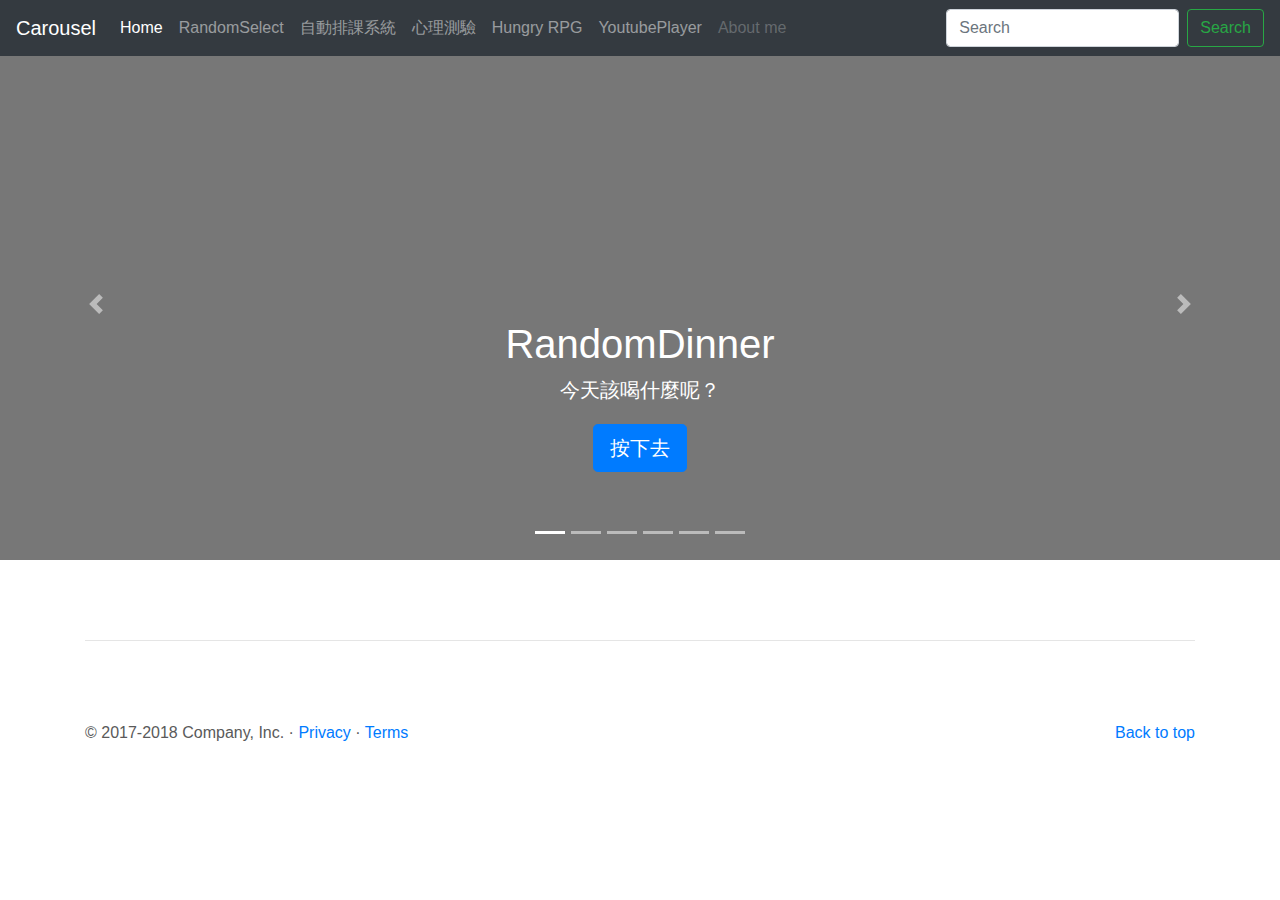
<file: index.html>
<!doctype html>
<html lang="en">
  <head>
    <meta charset="utf-8">
    <meta name="viewport" content="width=device-width, initial-scale=1, shrink-to-fit=no">
    <meta name="description" content="">
    <meta name="author" content="">
    <link rel="icon" href="favicon.ico">

    <title>Carousel Template for Bootstrap</title>

    <!-- Bootstrap core CSS -->
    <link href="dist/css/bootstrap.min.css" rel="stylesheet">

    <!-- Custom styles for this template -->
    <link href="carousel.css" rel="stylesheet">
  </head>
  <body>

    <header>
      <nav class="navbar navbar-expand-md navbar-dark fixed-top bg-dark">
        <a class="navbar-brand" href="#">Carousel</a>
        <button class="navbar-toggler" type="button" data-toggle="collapse" data-target="#navbarCollapse" aria-controls="navbarCollapse" aria-expanded="false" aria-label="Toggle navigation">
          <span class="navbar-toggler-icon"></span>
        </button>
        <div class="collapse navbar-collapse" id="navbarCollapse">
          <ul class="navbar-nav mr-auto">
            <li class="nav-item active">
              <a class="nav-link" href="#">Home <span class="sr-only">(current)</span></a>
            </li>
            <li class="nav-item">
              <a class="nav-link" href="RandomSelect.html">RandomSelect</a>
            </li>
            <li class="nav-item">
              <a class="nav-link" href="自動排課系統.html">自動排課系統 </a>
            </li>
            <li class="nav-item">
              <a class="nav-link" href="心理測驗.html">心理測驗 </a>
            </li>
            <li class="nav-item">
              <a class="nav-link" href="RPG.html">Hungry RPG </a>
            </li> 
            <li class="nav-item">
              <a class="nav-link" href="Youtube心情點唱機.html">YoutubePlayer </a>
            </li>  
            <li class="nav-item">
              <a class="nav-link disabled" href="AboutMe.html">About me </a>
            </li>
          </ul>
          <form class="form-inline mt-2 mt-md-0">
            <input class="form-control mr-sm-2" type="text" placeholder="Search" aria-label="Search">
            <button class="btn btn-outline-success my-2 my-sm-0" type="submit">Search</button>
          </form>
        </div>
      </nav>
    </header>

    <main role="main">

      <div id="myCarousel" class="carousel slide" data-ride="carousel">
        <ol class="carousel-indicators">
          <li data-target="#myCarousel" data-slide-to="0" class="active"></li>
          <li data-target="#myCarousel" data-slide-to="1"></li>
          <li data-target="#myCarousel" data-slide-to="2"></li>
          <li data-target="#myCarousel" data-slide-to="3"></li>
          <li data-target="#myCarousel" data-slide-to="4"></li>
          <li data-target="#myCarousel" data-slide-to="5"></li>
        </ol>
        <div class="carousel-inner">
          <div class="carousel-item active">
            <img class="first-slide" src="[data-uri]" alt="First slide">
            <div class="container">
              <div class="carousel-caption">
                <h1>RandomDinner</h1>
                <p>今天該喝什麼呢？</p>
                <p><a class="btn btn-lg btn-primary" href="RandomSelect.html" role="button">按下去</a></p>
              </div>
            </div>
          </div>
          <div class="carousel-item">
            <img class="second-slide" src="[data-uri]" alt="Second slide">
            <div class="container">
              <div class="carousel-caption">
                <h1>自動排課系統</h1>
                <p>來看看課程時間吧！</p>
                <p><a class="btn btn-lg btn-primary" href="自動排課系統.html" role="button">按下去</a></p>
              </div>
            </div>
          </div>
          <div class="carousel-item">
            <img class="third-slide" src="[data-uri]" alt="Third slide">
            <div class="container">
              <div class="carousel-caption">
                <h1>心理測驗</h1>
                <p>看看你適合怎樣的愛情吧！</p>
                <p><a class="btn btn-lg btn-primary" href="心理測驗.html" role="button">按下去</a></p>
              </div>
            </div>
          </div>
          <div class="carousel-item">
            <img class="third-slide" src="[data-uri]" alt="Third slide">
            <div class="container">
              <div class="carousel-caption">
                <h1>Hungry RPG</h1>
                <p>操作人物來吃東西</p>
                <p><a class="btn btn-lg btn-primary" href="RPG.html" role="button">按下去</a></p>
              </div>
            </div>
          </div>
          <div class="carousel-item">
            <img class="third-slide" src="[data-uri]" alt="Third slide">
            <div class="container">
              <div class="carousel-caption">
                <h1>YoutubePlayer</h1>
                <p>來看看Romas Gin Fizz如何調製</p>
                <p><a class="btn btn-lg btn-primary" href="Youtube心情點唱機.html" role="button">按下去</a></p>
              </div>
            </div>
          </div>
          <div class="carousel-item">
            <img class="third-slide" src="[data-uri]" alt="Third slide">
            <div class="container">
              <div class="carousel-caption">
                <h1>About me</h1>
                <p>聯絡我的方法</p>
                <p><a class="btn btn-lg btn-primary" href="AboutMe.html" role="button">按下去</a></p>
              </div>
            </div>
          </div>
        </div>
        <a class="carousel-control-prev" href="#myCarousel" role="button" data-slide="prev">
          <span class="carousel-control-prev-icon" aria-hidden="true"></span>
          <span class="sr-only">Previous</span>
        </a>
        <a class="carousel-control-next" href="#myCarousel" role="button" data-slide="next">
          <span class="carousel-control-next-icon" aria-hidden="true"></span>
          <span class="sr-only">Next</span>
        </a>
      </div>


      <!-- Marketing messaging and featurettes
      ================================================== -->
      <!-- Wrap the rest of the page in another container to center all the content. -->

      <div class="container marketing">

        <!-- Three columns of text below the carousel -->
        
        <!-- START THE FEATURETTES -->
        <hr class="featurette-divider">

        <div class="row featurette">
          
        </div>    
        
        <!-- /END THE FEATURETTES -->

      </div><!-- /.container -->


      <!-- FOOTER -->
      <footer class="container">
        <p class="float-right"><a href="#">Back to top</a></p>
        <p>&copy; 2017-2018 Company, Inc. &middot; <a href="#">Privacy</a> &middot; <a href="#">Terms</a></p>
      </footer>
    </main>

    <!-- Bootstrap core JavaScript
    ================================================== -->
    <!-- Placed at the end of the document so the pages load faster -->
    <script src="https://code.jquery.com/jquery-3.3.1.slim.min.js" integrity="sha384-q8i/X+965DzO0rT7abK41JStQIAqVgRVzpbzo5smXKp4YfRvH+8abtTE1Pi6jizo" crossorigin="anonymous"></script>
    <script>window.jQuery || document.write('<script src="assets/js/vendor/jquery-slim.min.js"><\/script>')</script>
    <script src="assets/js/vendor/popper.min.js"></script>
    <script src="dist/js/bootstrap.min.js"></script>
    <!-- Just to make our placeholder images work. Don't actually copy the next line! -->
    <script src="assets/js/vendor/holder.min.js"></script>
  </body>
</html>
</file>
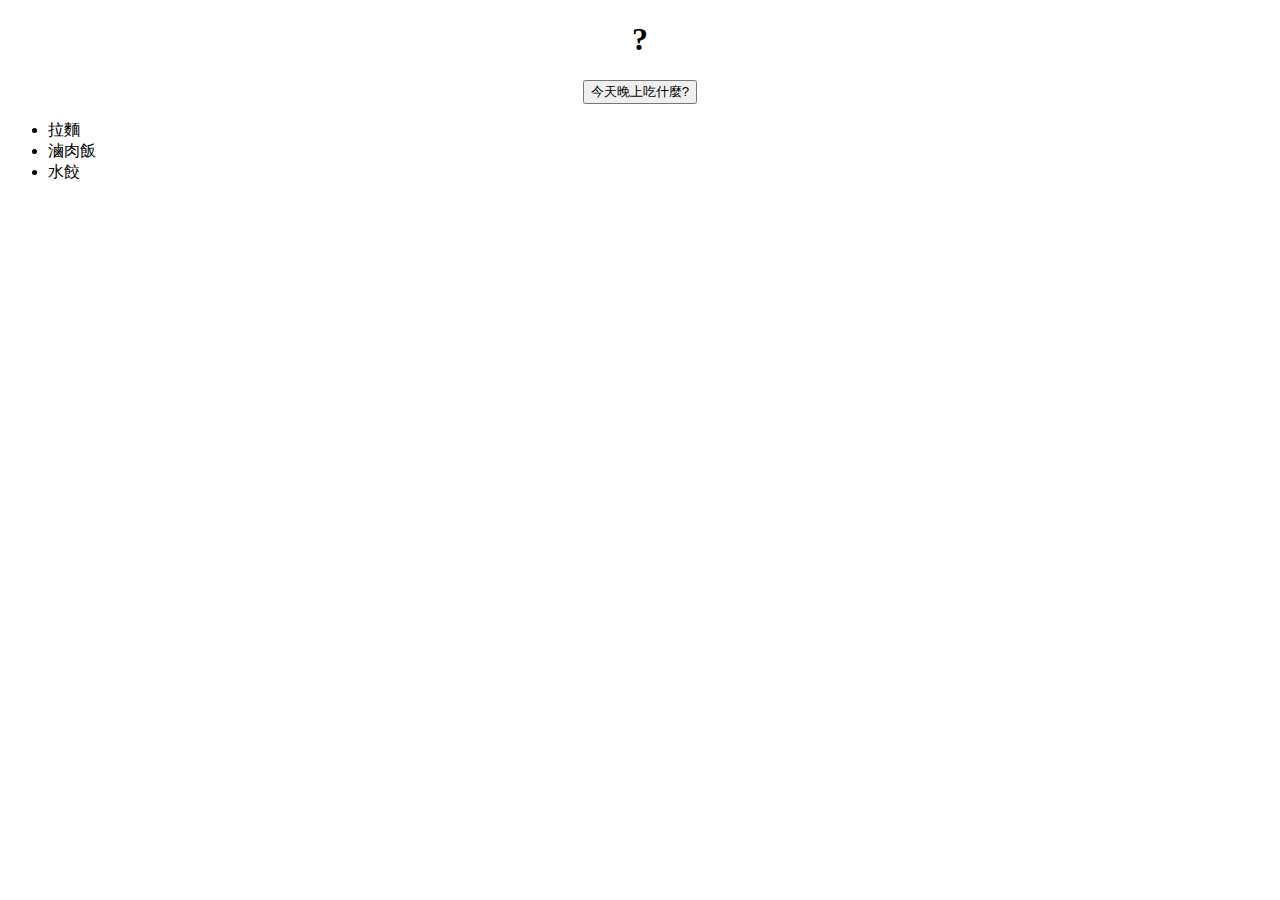
<file: RandomSelect/index.html>
<!doctype html>
<html>
<head>
    <meta charset="UTF-8">
    <title>Untitled Document</title>
    <link rel="stylesheet" href="style.css">
    <script src="https://ajax.googleapis.com/ajax/libs/jquery/3.3.1/jquery.min.js"></script>
    <script src="main.js"></script>
</head>
<body>
    <h1>?</h1>
    <input type="button" value="今天晚上吃什麼?">
    <ul id="choices">
        <li>拉麵</li>
        <li>滷肉飯</li>
        <li>水餃</li>
    </ul>
    <img>
</body>
</html>
</file>
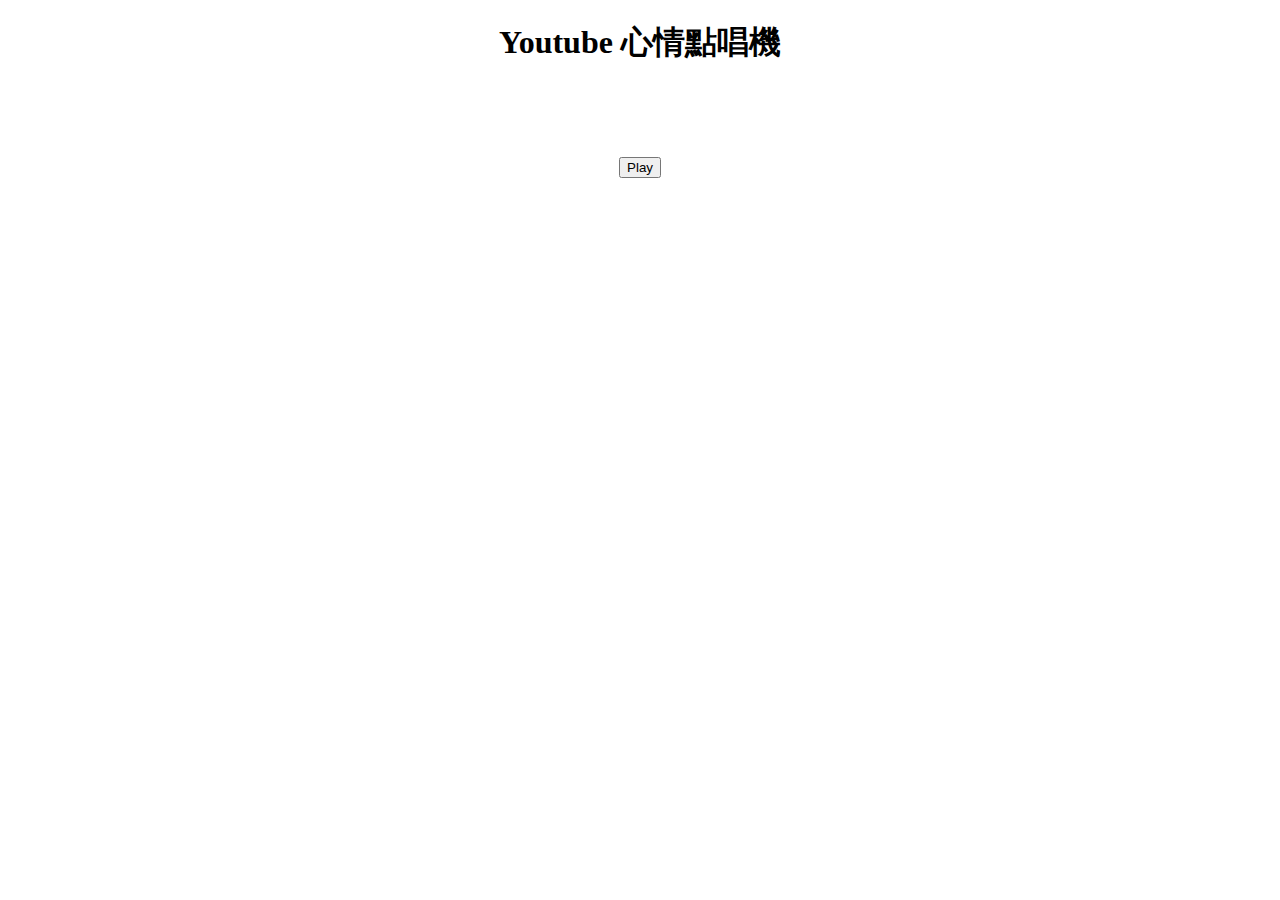
<file: Youtube心情點唱機/index.html>
<!doctype html>
<html>
<head>
    <meta charset="UTF-8">
    <title>Untitled Document</title>
    <link rel="stylesheet" href="style.css">
    <script src="https://ajax.googleapis.com/ajax/libs/jquery/3.3.1/jquery.min.js"></script>
    <script src="https://www.youtube.com/iframe_api"></script>
    <script src="playList.js"></script>
    <script src="main.js"></script>
</head>
<body>
    <h1>Youtube 心情點唱機</h1>
    <h2></h2><!--預計擺放正在播放的歌曲名稱-->
    <div id="player">
        <br>
        <input id="playButton" type="button" value="Play">
    </div>
</body>
</html>
</file>
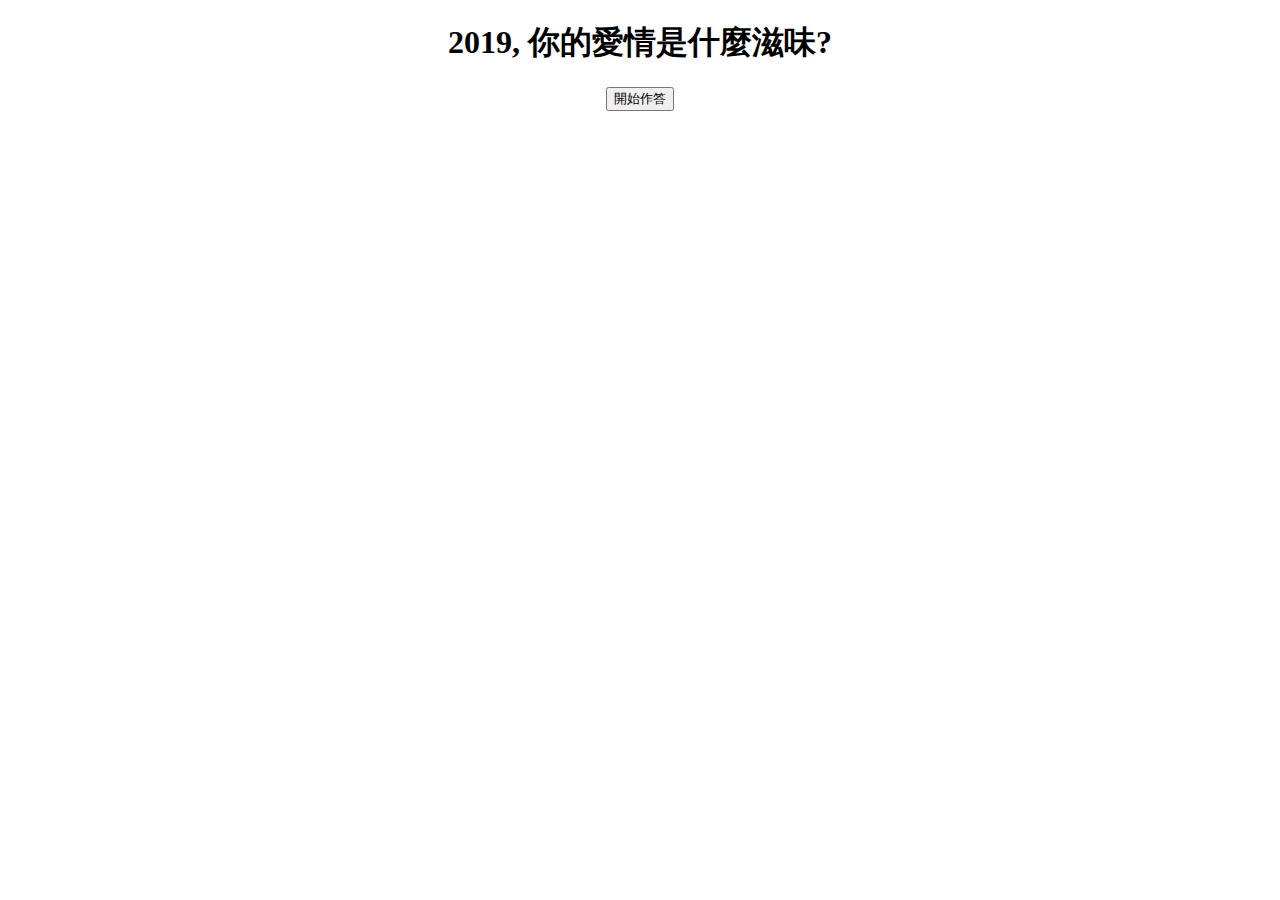
<file: 心理測驗/index.html>
<!doctype html>
<html>
<head>
    <meta charset="UTF-8">
    <title>Untitled Document</title>
    <link rel="stylesheet" href="style.css">
    <script src="https://ajax.googleapis.com/ajax/libs/jquery/3.3.1/jquery.min.js"></script>
    <script src="data.js"></script>
    <script src="main.js"></script>
</head>
<body>
    <h1>2019, 你的愛情是什麼滋味?</h1>
    <div>
        <h2 id="question"></h2>
        <div id="options"></div>
    </div>
    <input id="startButton" type="button" value="開始作答">
</body>
</html>
</file>
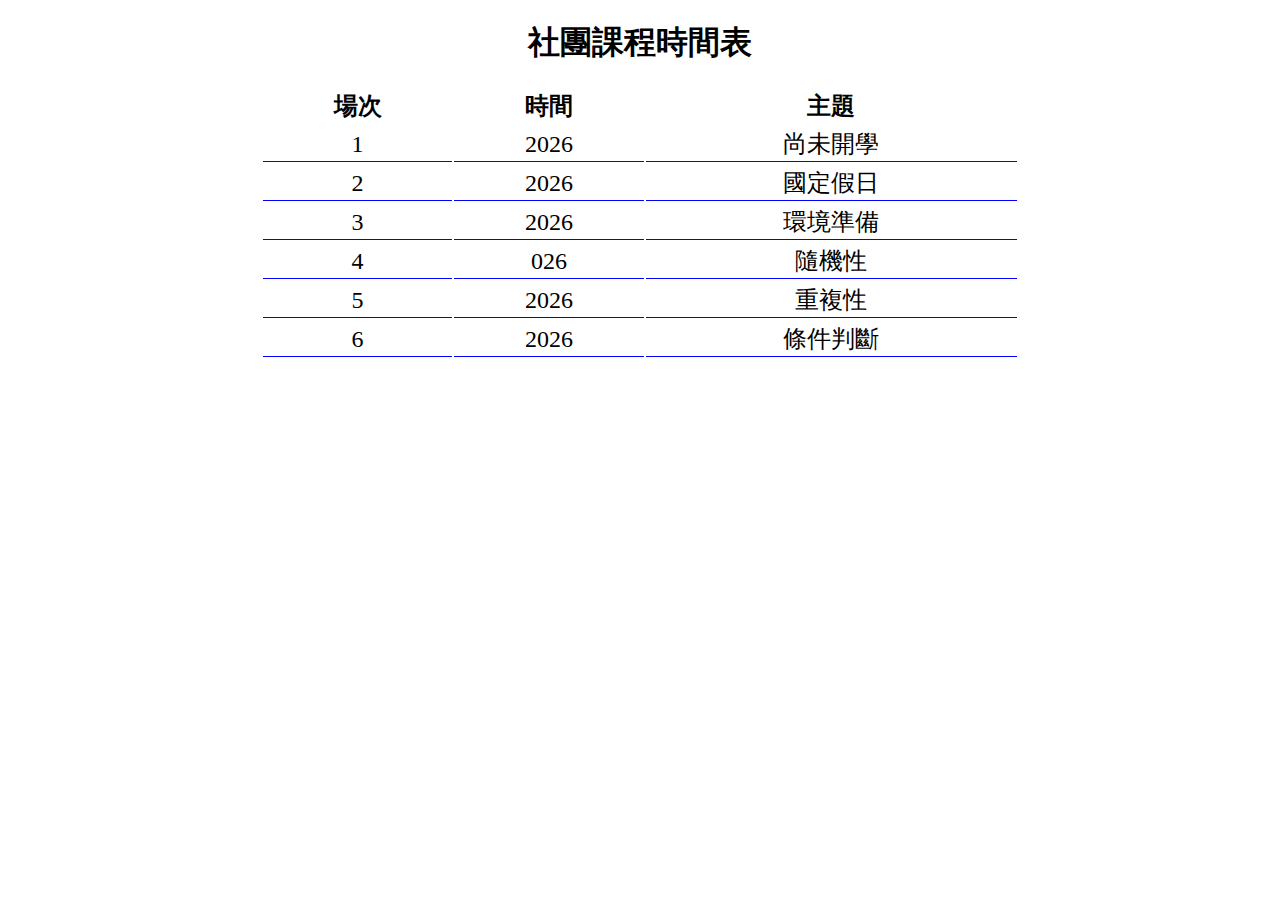
<file: 自動排課系統/index.html>
<!doctype html>
<html>
<head>
    <meta charset="UTF-8">
    <title>Untitled Document</title>
    <link rel="stylesheet" href="style.css">
    <script src="https://ajax.googleapis.com/ajax/libs/jquery/3.3.1/jquery.min.js"></script>
    <script src="topic.js"></script>
    <script src="main.js"></script>
</head>
<body>
    <h1>社團課程時間表</h1>
    <table id="courseTable"></table>
</body>
</html>
</file>
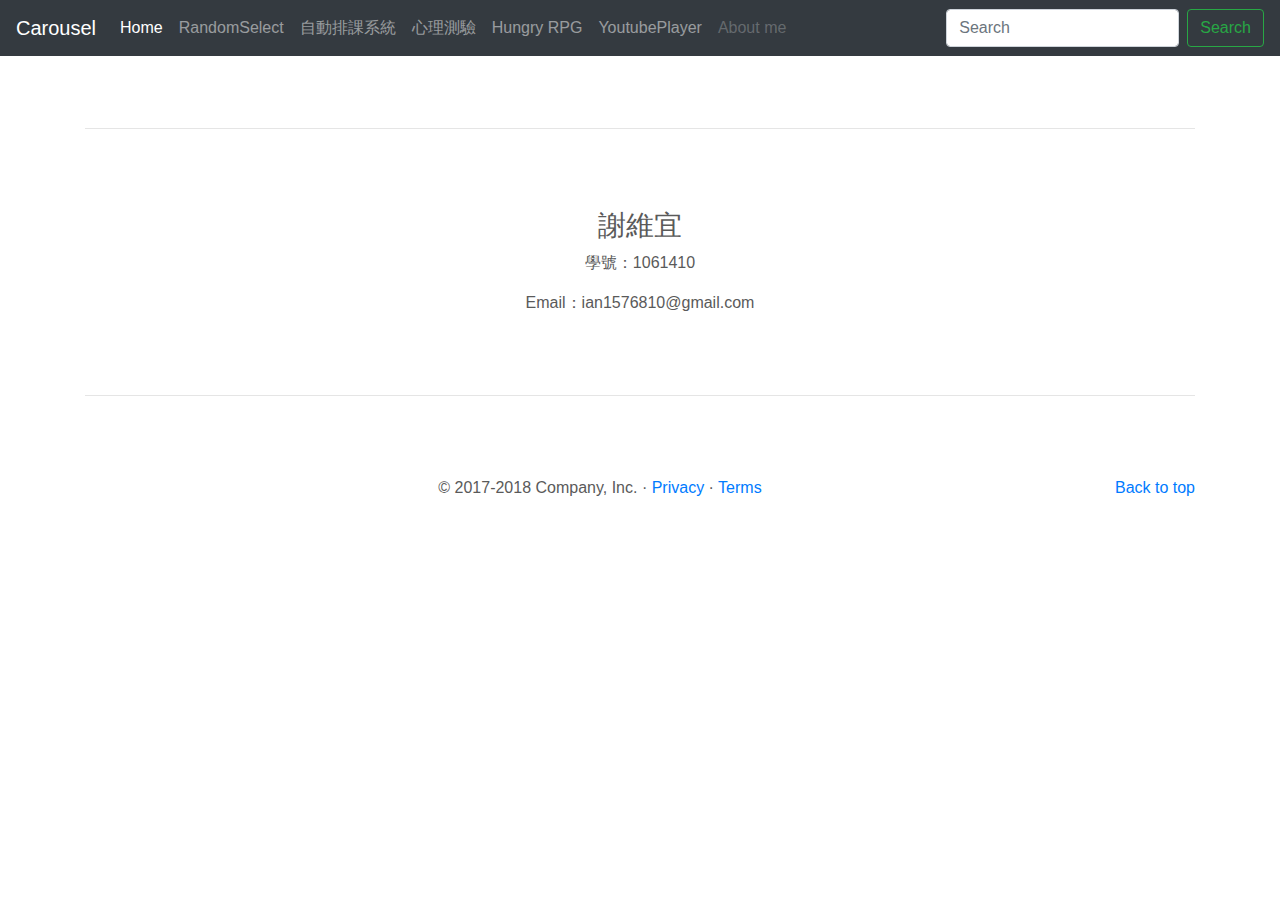
<file: AboutMe.html>
<!doctype html>
<html lang="en">
  <head>
    <meta charset="utf-8">
    <meta name="viewport" content="width=device-width, initial-scale=1, shrink-to-fit=no">
    <meta name="description" content="">
    <meta name="author" content="">
    <link rel="icon" href="favicon.ico">

    <title>Carousel Template for Bootstrap</title>

    <!-- Bootstrap core CSS -->
    <link href="dist/css/bootstrap.min.css" rel="stylesheet">
    <link rel="stylesheet" href="RandomSelect/style.css">
    <!-- Custom styles for this template -->
    <link href="carousel.css" rel="stylesheet">
  </head>
  <body>

    <header>
      <nav class="navbar navbar-expand-md navbar-dark fixed-top bg-dark">
        <a class="navbar-brand" href="#">Carousel</a>
        <button class="navbar-toggler" type="button" data-toggle="collapse" data-target="#navbarCollapse" aria-controls="navbarCollapse" aria-expanded="false" aria-label="Toggle navigation">
          <span class="navbar-toggler-icon"></span>
        </button>
        <div class="collapse navbar-collapse" id="navbarCollapse">
          <ul class="navbar-nav mr-auto">
            <li class="nav-item active">
                <a class="nav-link" href="index.html">Home</a>
            </li>
            <li class="nav-item">
              <a class="nav-link" href="#">RandomSelect </a>
            </li>
            <li class="nav-item">
              <a class="nav-link" href="自動排課系統.html">自動排課系統 </a>
            </li>
            <li class="nav-item">
              <a class="nav-link" href="心理測驗.html">心理測驗 </a>
            </li>  
            <li class="nav-item">
              <a class="nav-link" href="RPG.html">Hungry RPG </a>
            </li> 
            <li class="nav-item">
              <a class="nav-link" href="Youtube心情點唱機.html">YoutubePlayer </a>
            </li>  
            <li class="nav-item">
              <a class="nav-link disabled" href="#">About me <span class="sr-only">(current)</span></a>
            </li>
          </ul>
          <form class="form-inline mt-2 mt-md-0">
            <input class="form-control mr-sm-2" type="text" placeholder="Search" aria-label="Search">
            <button class="btn btn-outline-success my-2 my-sm-0" type="submit">Search</button>
          </form>
        </div>
      </nav>
    </header>

    <main role="main">
      <div class="container marketing">
        <hr class="featurette-divider">
          <h3>謝維宜</h3>
          <p>學號：1061410</p>
          <p>Email：ian1576810@gmail.com</p>
        <hr class="featurette-divider">
      </div><!-- /.container -->
      <!-- FOOTER -->
      <footer class="container">
        <p class="float-right"><a href="#">Back to top</a></p>
        <p>&copy; 2017-2018 Company, Inc. &middot; <a href="#">Privacy</a> &middot; 
        <a href="#">Terms</a></p>
      </footer>
    </main>

    <!-- Bootstrap core JavaScript
    ================================================== -->
    <!-- Placed at the end of the document so the pages load faster -->
    <script src="https://code.jquery.com/jquery-3.3.1.slim.min.js" integrity="sha384-q8i/X+965DzO0rT7abK41JStQIAqVgRVzpbzo5smXKp4YfRvH+8abtTE1Pi6jizo" crossorigin="anonymous"></script>
    <script>window.jQuery || document.write('<script src="assets/js/vendor/jquery-slim.min.js"><\/script>')</script>
    <script src="assets/js/vendor/popper.min.js"></script>
    <script src="dist/js/bootstrap.min.js"></script>
    <!-- Just to make our placeholder images work. Don't actually copy the next line! -->
    <script src="assets/js/vendor/holder.min.js"></script>
  </body>
</html>
</file>
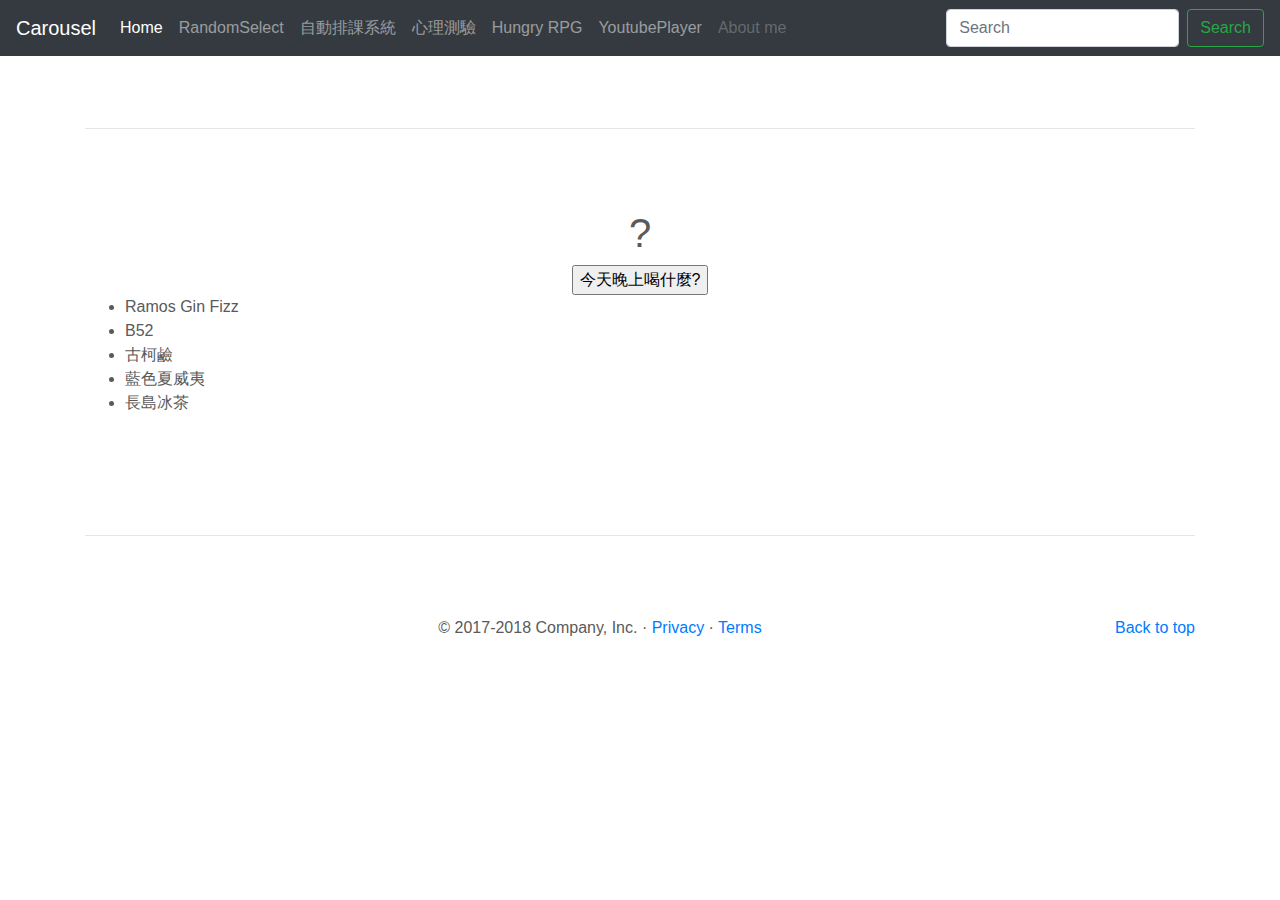
<file: RandomSelect.html>
<!doctype html>
<html lang="en">
  <head>
    <meta charset="utf-8">
    <meta name="viewport" content="width=device-width, initial-scale=1, shrink-to-fit=no">
    <meta name="description" content="">
    <meta name="author" content="">
    <link rel="icon" href="favicon.ico">

    <title>Carousel Template for Bootstrap</title>

    <!-- Bootstrap core CSS -->
    <link href="dist/css/bootstrap.min.css" rel="stylesheet">
    <link rel="stylesheet" href="RandomSelect/style.css">
    <!-- Custom styles for this template -->
    <link href="carousel.css" rel="stylesheet">
  </head>
  <body>

    <header>
      <nav class="navbar navbar-expand-md navbar-dark fixed-top bg-dark">
        <a class="navbar-brand" href="#">Carousel</a>
        <button class="navbar-toggler" type="button" data-toggle="collapse" data-target="#navbarCollapse" aria-controls="navbarCollapse" aria-expanded="false" aria-label="Toggle navigation">
          <span class="navbar-toggler-icon"></span>
        </button>
        <div class="collapse navbar-collapse" id="navbarCollapse">
          <ul class="navbar-nav mr-auto">
            <li class="nav-item active">
                <a class="nav-link" href="index.html">Home</a>
            </li>
            <li class="nav-item">
              <a class="nav-link" href="#">RandomSelect <span class="sr-only">(current)</span></a>
            </li>
            <li class="nav-item">
              <a class="nav-link" href="自動排課系統.html">自動排課系統 </a>
            </li>
            <li class="nav-item">
              <a class="nav-link" href="心理測驗.html">心理測驗 </a>
            </li>  
            <li class="nav-item">
              <a class="nav-link" href="RPG.html">Hungry RPG </a>
            </li> 
            <li class="nav-item">
              <a class="nav-link" href="Youtube心情點唱機.html">YoutubePlayer </a>
            </li>  
            <li class="nav-item">
              <a class="nav-link disabled" href="AboutMe.html">About me </a>
            </li>
          </ul>
          <form class="form-inline mt-2 mt-md-0">
            <input class="form-control mr-sm-2" type="text" placeholder="Search" aria-label="Search">
            <button class="btn btn-outline-success my-2 my-sm-0" type="submit">Search</button>
          </form>
        </div>
      </nav>
    </header>

    <main role="main">
      <div class="container marketing">
        <hr class="featurette-divider">
            <h1>?</h1>
            <input type="button" value="今天晚上喝什麼?">
            <ul id="choices">
                <li>Ramos Gin Fizz</li>
                <li>B52</li>
                <li>古柯鹼</li>
                <li>藍色夏威夷</li>
                <li>長島冰茶</li>
            </ul>
          <img>
        <hr class="featurette-divider">
      </div><!-- /.container -->
      <!-- FOOTER -->
      <footer class="container">
        <p class="float-right"><a href="#">Back to top</a></p>
        <p>&copy; 2017-2018 Company, Inc. &middot; <a href="#">Privacy</a> &middot; 
        <a href="#">Terms</a></p>
      </footer>
    </main>

    <!-- Bootstrap core JavaScript
    ================================================== -->
    <!-- Placed at the end of the document so the pages load faster -->
    <script src="https://code.jquery.com/jquery-3.3.1.slim.min.js" integrity="sha384-q8i/X+965DzO0rT7abK41JStQIAqVgRVzpbzo5smXKp4YfRvH+8abtTE1Pi6jizo" crossorigin="anonymous"></script>
    <script>window.jQuery || document.write('<script src="assets/js/vendor/jquery-slim.min.js"><\/script>')</script>
    <script src="assets/js/vendor/popper.min.js"></script>
    <script src="dist/js/bootstrap.min.js"></script>
    <!-- Just to make our placeholder images work. Don't actually copy the next line! -->
    <script src="assets/js/vendor/holder.min.js"></script>
    <script src="RandomSelect/main.js"></script>
  </body>
</html>
</file>
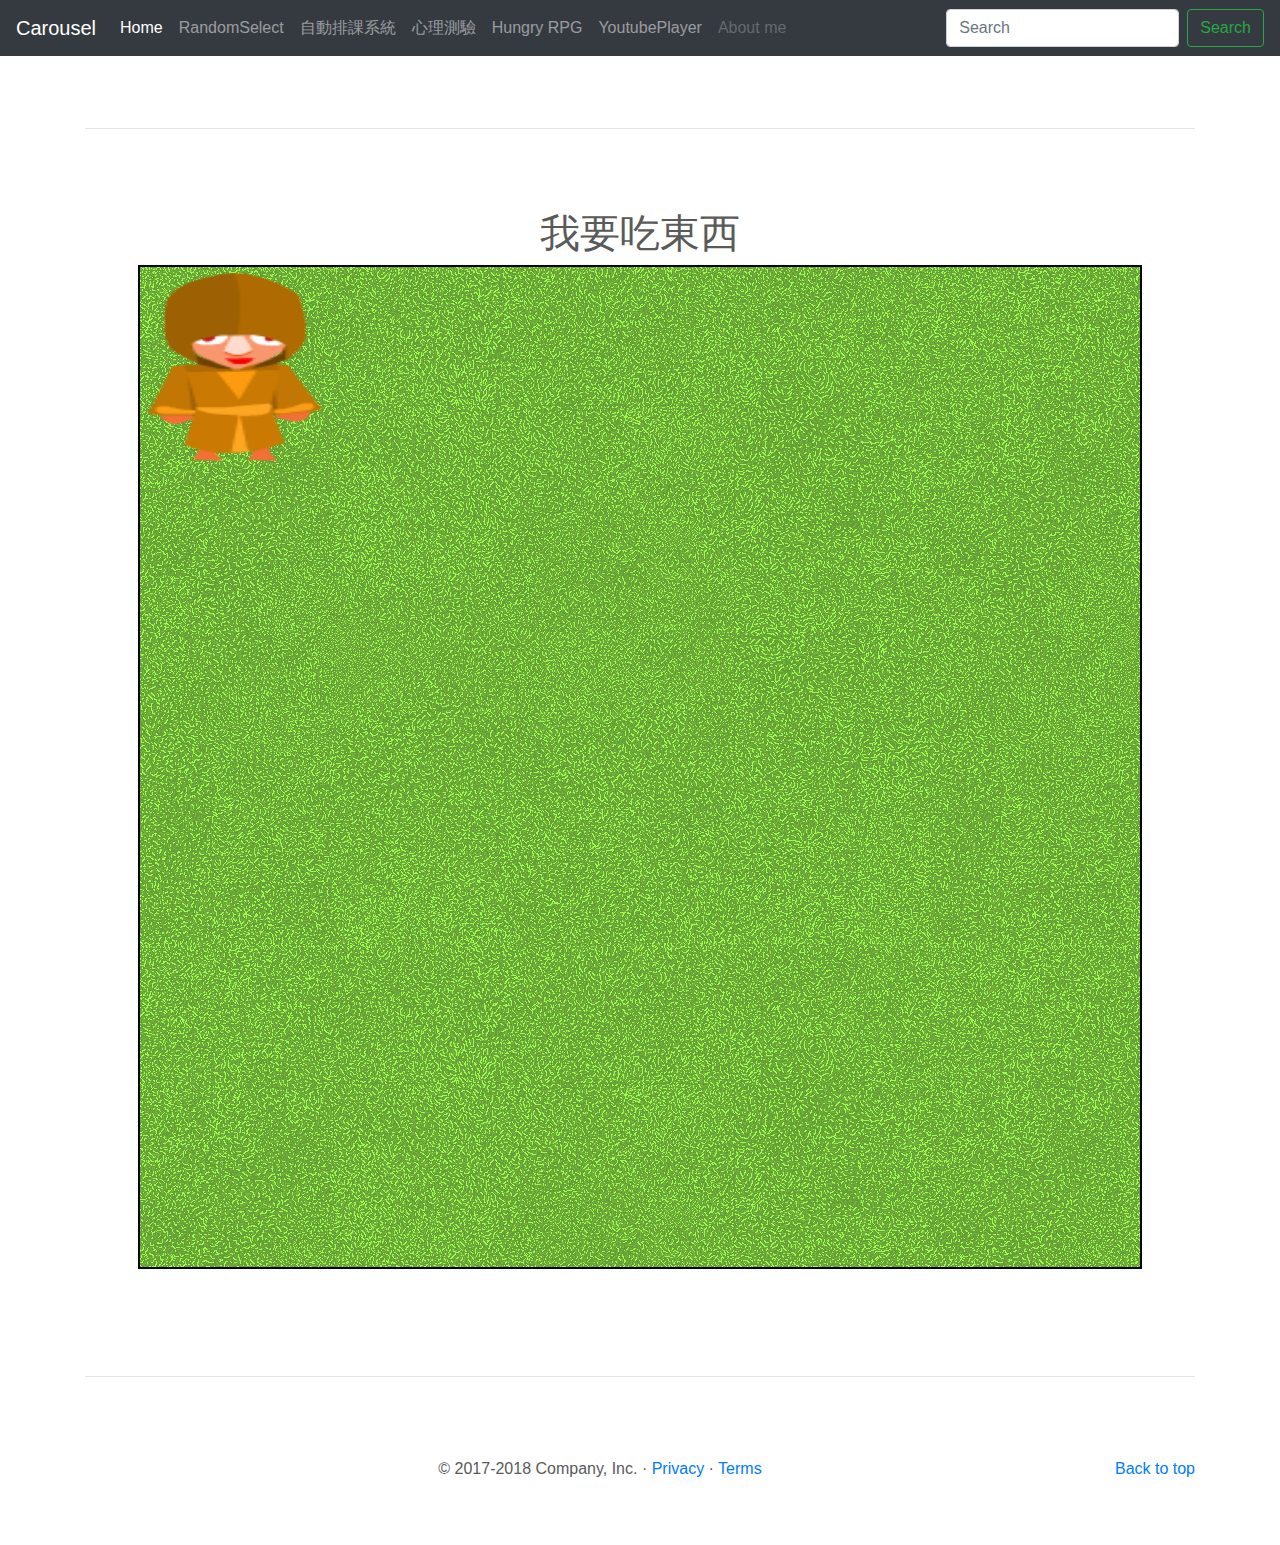
<file: RPG.html>
<!doctype html>
<html lang="en">
  <head>
    <meta charset="utf-8">
    <meta name="viewport" content="width=device-width, initial-scale=1, shrink-to-fit=no">
    <meta name="description" content="">
    <meta name="author" content="">
    <link rel="icon" href="favicon.ico">

    <title>Carousel Template for Bootstrap</title>

    <!-- Bootstrap core CSS -->
    <link href="dist/css/bootstrap.min.css" rel="stylesheet">
    <link rel="stylesheet" href="RPG/style.css">   
    <!-- Custom styles for this template -->
    <link href="carousel.css" rel="stylesheet">
    <link href="RPG/style.css" rel="stylesheet">
  </head>
  <body>

    <header>
      <nav class="navbar navbar-expand-md navbar-dark fixed-top bg-dark">
        <a class="navbar-brand" href="#">Carousel</a>
        <button class="navbar-toggler" type="button" data-toggle="collapse" data-target="#navbarCollapse" aria-controls="navbarCollapse" aria-expanded="false" aria-label="Toggle navigation">
          <span class="navbar-toggler-icon"></span>
        </button>
        <div class="collapse navbar-collapse" id="navbarCollapse">
          <ul class="navbar-nav mr-auto">
            <li class="nav-item active">
              <a class="nav-link" href="index.html">Home </a>
            </li>         
            <li class="nav-item">
              <a class="nav-link" href="RandomSelect.html">RandomSelect </a>
            </li>             
            <li class="nav-item">
              <a class="nav-link" href="自動排課系統.html">自動排課系統 </a>
            </li>          
            <li class="nav-item">
              <a class="nav-link" href="心理測驗.html">心理測驗 </a>
            </li>           
            <li class="nav-item">
              <a class="nav-link" href="#">Hungry RPG <span class="sr-only">(current)</span></a>
            </li>       
            <li class="nav-item">
              <a class="nav-link" href="Youtube心情點唱機.html">YoutubePlayer </a>
            </li>
            <li class="nav-item">
              <a class="nav-link disabled" href="AboutMe.html">About me </a>
            </li>
          </ul>
          <form class="form-inline mt-2 mt-md-0">
            <input class="form-control mr-sm-2" type="text" placeholder="Search" aria-label="Search">
            <button class="btn btn-outline-success my-2 my-sm-0" type="submit">Search</button>
          </form>
        </div>
      </nav>
    </header>

    <main role="main">

      <div class="container marketing">
        <hr class="featurette-divider">
          
          <h1>我要吃東西</h1>
          <div>
              <canvas id="myCanvas" width="1000" height="1000"></canvas>
              <p id="talkBox"></p>
          </div>
          
        <hr class="featurette-divider">
        <!-- /END THE FEATURETTES -->
      </div><!-- /.container -->

      <!-- FOOTER -->
      <footer class="container">
        <p class="float-right"><a href="#">Back to top</a></p>
        <p>&copy; 2017-2018 Company, Inc. &middot; <a href="#">Privacy</a> &middot; <a href="#">Terms</a></p>
      </footer>
    </main>

    <!-- Bootstrap core JavaScript
    ================================================== -->
    <!-- Placed at the end of the document so the pages load faster -->
    <script src="https://code.jquery.com/jquery-3.3.1.slim.min.js" integrity="sha384-q8i/X+965DzO0rT7abK41JStQIAqVgRVzpbzo5smXKp4YfRvH+8abtTE1Pi6jizo" crossorigin="anonymous"></script>
    <script>window.jQuery || document.write('<script src="assets/js/vendor/jquery-slim.min.js"><\/script>')</script>
    <script src="assets/js/vendor/popper.min.js"></script>
    <script src="dist/js/bootstrap.min.js"></script>
    <!-- Just to make our placeholder images work. Don't actually copy the next line! -->
    <script src="assets/js/vendor/holder.min.js"></script>
    <script src="RPG/main.js"></script>
  </body>
</html>
</file>
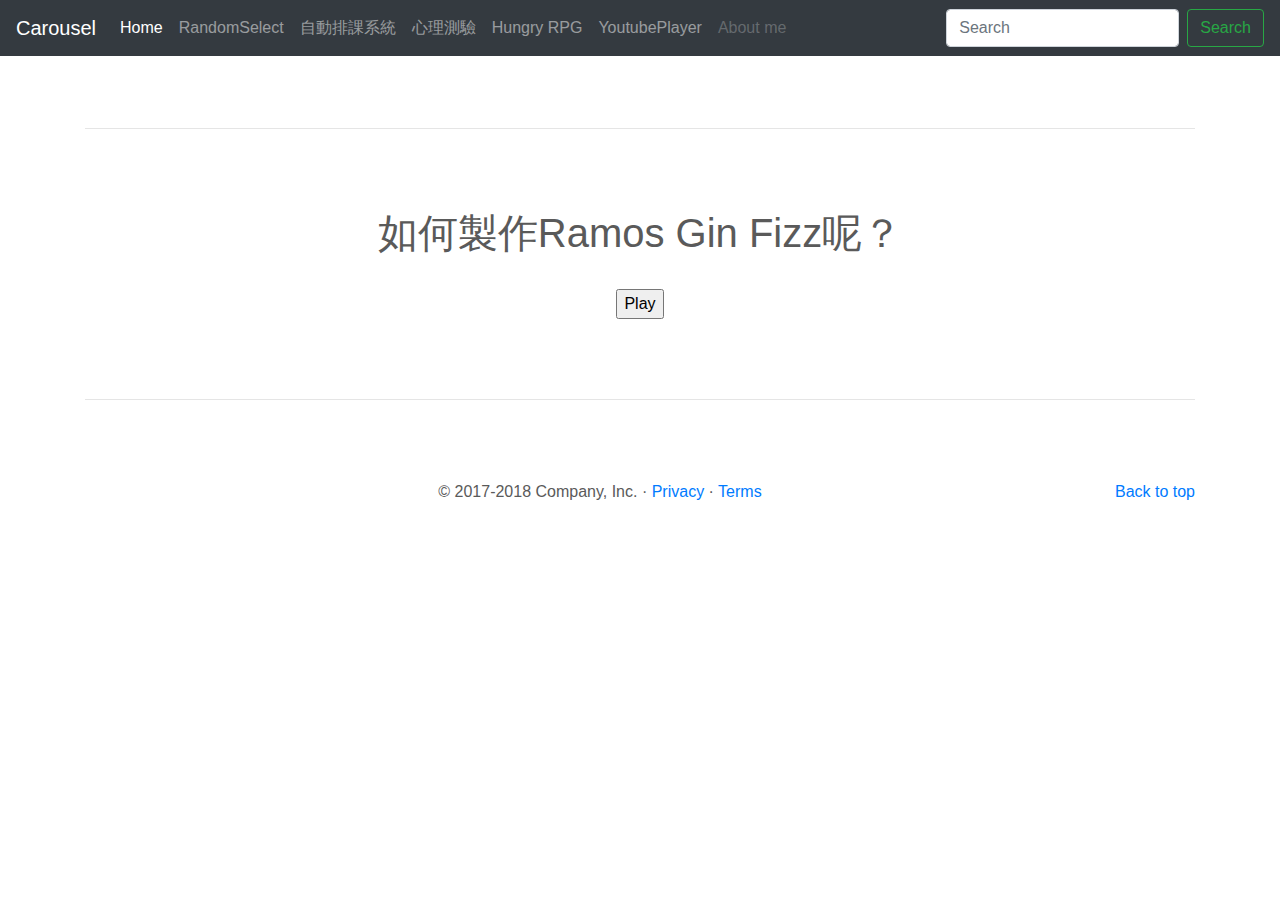
<file: Youtube心情點唱機.html>
<!doctype html>
<html lang="en">
  <head>
    <meta charset="utf-8">
    <meta name="viewport" content="width=device-width, initial-scale=1, shrink-to-fit=no">
    <meta name="description" content="">
    <meta name="author" content="">
    <link rel="icon" href="favicon.ico">

    <title>Carousel Template for Bootstrap</title>

    <!-- Bootstrap core CSS -->
    <link href="dist/css/bootstrap.min.css" rel="stylesheet">
    <link rel="stylesheet" href="Youtube心情點唱機/style.css">
    <!-- Custom styles for this template -->
    <link href="carousel.css" rel="stylesheet">
  </head>
  <body>

    <header>
      <nav class="navbar navbar-expand-md navbar-dark fixed-top bg-dark">
        <a class="navbar-brand" href="#">Carousel</a>
        <button class="navbar-toggler" type="button" data-toggle="collapse" data-target="#navbarCollapse" aria-controls="navbarCollapse" aria-expanded="false" aria-label="Toggle navigation">
          <span class="navbar-toggler-icon"></span>
        </button>
        <div class="collapse navbar-collapse" id="navbarCollapse">
          <ul class="navbar-nav mr-auto">
            <li class="nav-item active">
                <a class="nav-link" href="index.html">Home</a>
            </li>
            <li class="nav-item">
              <a class="nav-link" href="RandomSelect.html">RandomSelect </a>
            </li>
            <li class="nav-item">
              <a class="nav-link" href="自動排課系統.html">自動排課系統 </a>
            </li>
            <li class="nav-item">
              <a class="nav-link" href="心理測驗.html">心理測驗 </a>
            </li>
            <li class="nav-item">
              <a class="nav-link" href="RPG.html">Hungry RPG </a>
            </li>  
            <li class="nav-item">
              <a class="nav-link" href="#">YoutubePlayer <span class="sr-only">(current)</span></a>
            </li>  
            <li class="nav-item">
              <a class="nav-link disabled" href="AboutMe.html">About me </a>
            </li>
          </ul>
          <form class="form-inline mt-2 mt-md-0">
            <input class="form-control mr-sm-2" type="text" placeholder="Search" aria-label="Search">
            <button class="btn btn-outline-success my-2 my-sm-0" type="submit">Search</button>
          </form>
        </div>
      </nav>
    </header>

    <main role="main">
      <div class="container marketing">
        <hr class="featurette-divider">
            <h1>如何製作Ramos Gin Fizz呢？</h1>
            <div id="player">
                <br>
                <input id="playButton" type="button" value="Play">
            </div>
        <hr class="featurette-divider">
      </div><!-- /.container -->
      <!-- FOOTER -->
      <footer class="container">
        <p class="float-right"><a href="#">Back to top</a></p>
        <p>&copy; 2017-2018 Company, Inc. &middot; <a href="#">Privacy</a> &middot; 
        <a href="#">Terms</a></p>
      </footer>
    </main>

    <!-- Bootstrap core JavaScript
    ================================================== -->
    <!-- Placed at the end of the document so the pages load faster -->
    <script src="https://code.jquery.com/jquery-3.3.1.slim.min.js" integrity="sha384-q8i/X+965DzO0rT7abK41JStQIAqVgRVzpbzo5smXKp4YfRvH+8abtTE1Pi6jizo" crossorigin="anonymous"></script>
    <script>window.jQuery || document.write('<script src="assets/js/vendor/jquery-slim.min.js"><\/script>')</script>
    <script src="assets/js/vendor/popper.min.js"></script>
    <script src="dist/js/bootstrap.min.js"></script>
    <!-- Just to make our placeholder images work. Don't actually copy the next line! -->
    <script src="assets/js/vendor/holder.min.js"></script>
    <script src="https://www.youtube.com/iframe_api"></script>
    <script src="Youtube心情點唱機/main.js"></script>
    <script src="Youtube心情點唱機/playList.js"></script>
  </body>
</html>
</file>
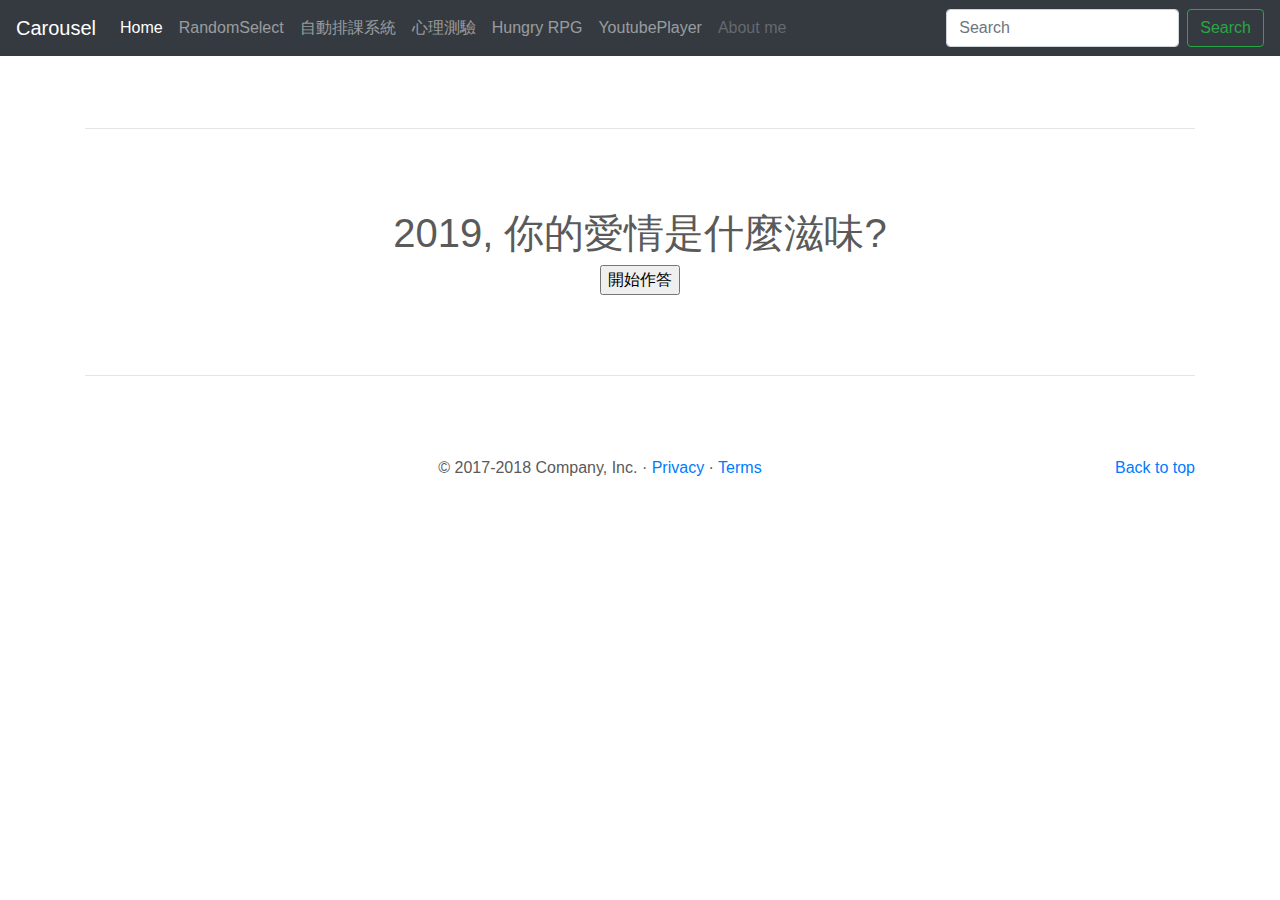
<file: 心理測驗.html>
<!doctype html>
<html lang="en">
  <head>
    <meta charset="utf-8">
    <meta name="viewport" content="width=device-width, initial-scale=1, shrink-to-fit=no">
    <meta name="description" content="">
    <meta name="author" content="">
    <link rel="icon" href="favicon.ico">

    <title>Carousel Template for Bootstrap</title>

    <!-- Bootstrap core CSS -->
    <link href="dist/css/bootstrap.min.css" rel="stylesheet">
    <link rel="stylesheet" href="心理測驗/style.css">
    <!-- Custom styles for this template -->
    <link href="carousel.css" rel="stylesheet">
  </head>
  <body>

    <header>
      <nav class="navbar navbar-expand-md navbar-dark fixed-top bg-dark">
        <a class="navbar-brand" href="#">Carousel</a>
        <button class="navbar-toggler" type="button" data-toggle="collapse" data-target="#navbarCollapse" aria-controls="navbarCollapse" aria-expanded="false" aria-label="Toggle navigation">
          <span class="navbar-toggler-icon"></span>
        </button>
        <div class="collapse navbar-collapse" id="navbarCollapse">
          <ul class="navbar-nav mr-auto">
            <li class="nav-item active">
                <a class="nav-link" href="index.html">Home</a>
            </li>
            <li class="nav-item">
              <a class="nav-link" href="RandomSelect.html">RandomSelect </a>
            </li>
            <li class="nav-item">
              <a class="nav-link" href="自動排課系統.html">自動排課系統 </a>
            </li>
            <li class="nav-item">
              <a class="nav-link" href="#">心理測驗 <span class="sr-only">(current)</span></a>
            </li>
            <li class="nav-item">
              <a class="nav-link" href="RPG.html">Hungry RPG </a>
            </li> 
            <li class="nav-item">
              <a class="nav-link" href="Youtube心情點唱機.html">YoutubePlayer </a>
            </li>  
            <li class="nav-item">
              <a class="nav-link disabled" href="AboutMe.html">About me </a>
            </li>
          </ul>
          <form class="form-inline mt-2 mt-md-0">
            <input class="form-control mr-sm-2" type="text" placeholder="Search" aria-label="Search">
            <button class="btn btn-outline-success my-2 my-sm-0" type="submit">Search</button>
          </form>
        </div>
      </nav>
    </header>

    <main role="main">
      <div class="container marketing">
        <hr class="featurette-divider">
            <h1>2019, 你的愛情是什麼滋味?</h1>
            <div>
                <h2 id="question"></h2>
                <div id="options"></div>
            </div>
            <input id="startButton" type="button" value="開始作答">
        <hr class="featurette-divider">
      </div><!-- /.container -->
      <!-- FOOTER -->
      <footer class="container">
        <p class="float-right"><a href="#">Back to top</a></p>
        <p>&copy; 2017-2018 Company, Inc. &middot; <a href="#">Privacy</a> &middot; 
        <a href="#">Terms</a></p>
      </footer>
    </main>

    <!-- Bootstrap core JavaScript
    ================================================== -->
    <!-- Placed at the end of the document so the pages load faster -->
    <script src="https://code.jquery.com/jquery-3.3.1.slim.min.js" integrity="sha384-q8i/X+965DzO0rT7abK41JStQIAqVgRVzpbzo5smXKp4YfRvH+8abtTE1Pi6jizo" crossorigin="anonymous"></script>
    <script>window.jQuery || document.write('<script src="assets/js/vendor/jquery-slim.min.js"><\/script>')</script>
    <script src="assets/js/vendor/popper.min.js"></script>
    <script src="dist/js/bootstrap.min.js"></script>
    <!-- Just to make our placeholder images work. Don't actually copy the next line! -->
    <script src="assets/js/vendor/holder.min.js"></script>
    <script src="心理測驗/main.js"></script>
    <script src="心理測驗/data.js"></script>
  </body>
</html>
</file>
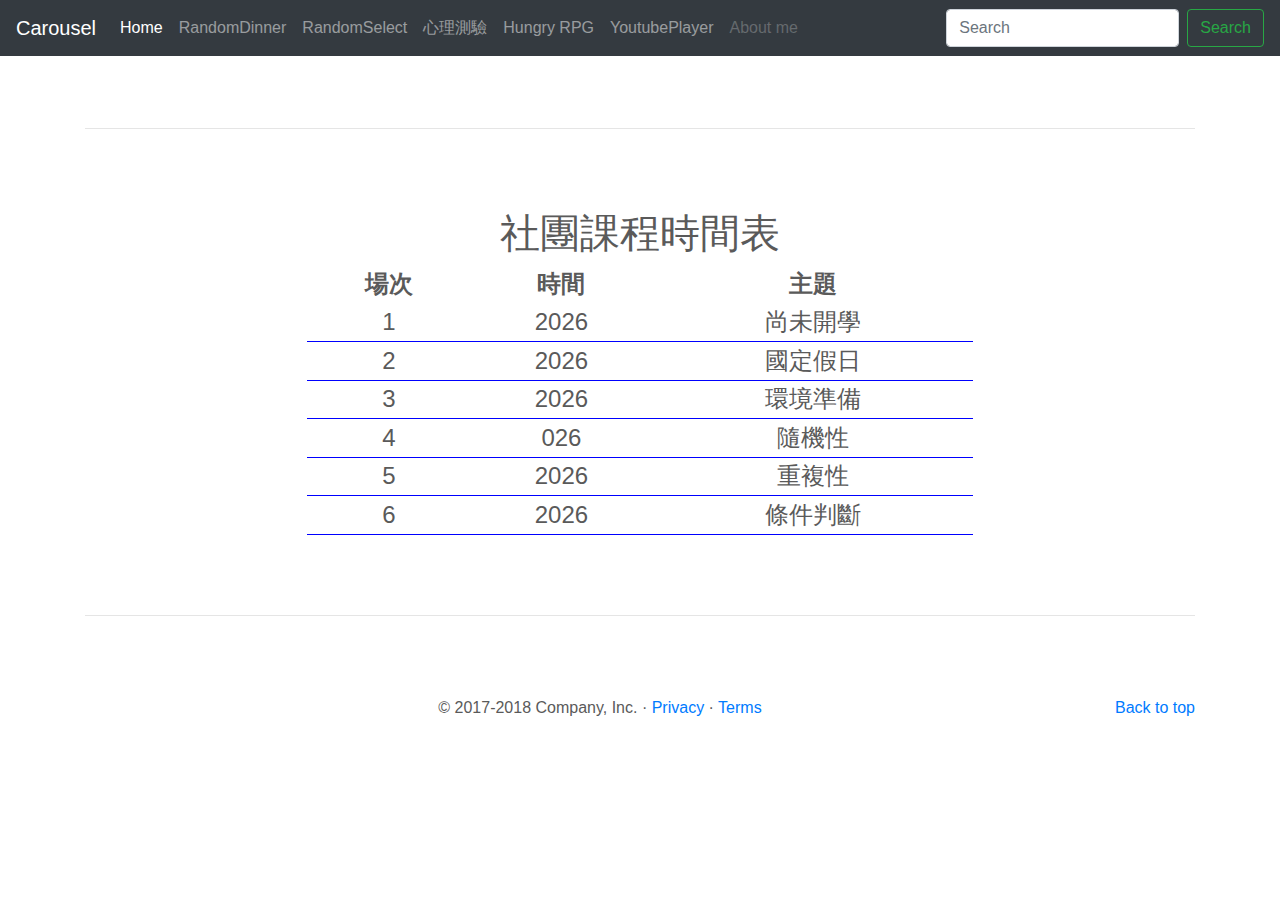
<file: 自動排課系統.html>
<!doctype html>
<html lang="en">
  <head>
    <meta charset="utf-8">
    <meta name="viewport" content="width=device-width, initial-scale=1, shrink-to-fit=no">
    <meta name="description" content="">
    <meta name="author" content="">
    <link rel="icon" href="favicon.ico">

    <title>Carousel Template for Bootstrap</title>

    <!-- Bootstrap core CSS -->
    <link href="dist/css/bootstrap.min.css" rel="stylesheet">
    <link rel="stylesheet" href="自動排課系統/style.css">
    <!-- Custom styles for this template -->
    <link href="carousel.css" rel="stylesheet">
  </head>
  <body>

    <header>
      <nav class="navbar navbar-expand-md navbar-dark fixed-top bg-dark">
        <a class="navbar-brand" href="#">Carousel</a>
        <button class="navbar-toggler" type="button" data-toggle="collapse" data-target="#navbarCollapse" aria-controls="navbarCollapse" aria-expanded="false" aria-label="Toggle navigation">
          <span class="navbar-toggler-icon"></span>
        </button>
        <div class="collapse navbar-collapse" id="navbarCollapse">
          <ul class="navbar-nav mr-auto">
            <li class="nav-item active">
                <a class="nav-link" href="index.html">Home</a>
            </li>
            <li class="nav-item">
              <a class="nav-link" href="RandomSelect.html">RandomDinner </a>
            </li>
            <li class="nav-item">
              <a class="nav-link" href="#">RandomSelect <span class="sr-only">(current)</span></a>
            </li>
            <li class="nav-item">
              <a class="nav-link" href="心理測驗.html">心理測驗 </a>
            </li>
            <li class="nav-item">
              <a class="nav-link" href="RPG.html">Hungry RPG </a>
            </li> 
            <li class="nav-item">
              <a class="nav-link" href="Youtube心情點唱機.html">YoutubePlayer </a>
            </li>  
            <li class="nav-item">
              <a class="nav-link disabled" href="AboutMe.html">About me </a>
            </li>
          </ul>
          <form class="form-inline mt-2 mt-md-0">
            <input class="form-control mr-sm-2" type="text" placeholder="Search" aria-label="Search">
            <button class="btn btn-outline-success my-2 my-sm-0" type="submit">Search</button>
          </form>
        </div>
      </nav>
    </header>

    <main role="main">
      <div class="container marketing">
        <hr class="featurette-divider">
            <h1>社團課程時間表</h1>
            <table id="courseTable"></table>
        <hr class="featurette-divider">
      </div><!-- /.container -->
      <!-- FOOTER -->
      <footer class="container">
        <p class="float-right"><a href="#">Back to top</a></p>
        <p>&copy; 2017-2018 Company, Inc. &middot; <a href="#">Privacy</a> &middot; 
        <a href="#">Terms</a></p>
      </footer>
    </main>

    <!-- Bootstrap core JavaScript
    ================================================== -->
    <!-- Placed at the end of the document so the pages load faster -->
    <script src="https://code.jquery.com/jquery-3.3.1.slim.min.js" integrity="sha384-q8i/X+965DzO0rT7abK41JStQIAqVgRVzpbzo5smXKp4YfRvH+8abtTE1Pi6jizo" crossorigin="anonymous"></script>
    <script>window.jQuery || document.write('<script src="assets/js/vendor/jquery-slim.min.js"><\/script>')</script>
    <script src="assets/js/vendor/popper.min.js"></script>
    <script src="dist/js/bootstrap.min.js"></script>
    <!-- Just to make our placeholder images work. Don't actually copy the next line! -->
    <script src="assets/js/vendor/holder.min.js"></script>
    <script src="自動排課系統/main.js"></script>
    <script src="自動排課系統/topic.js"></script>
  </body>
</html>
</file>
<file: carousel.css>
/* GLOBAL STYLES
-------------------------------------------------- */
/* Padding below the footer and lighter body text */

body {
  padding-top: 3rem;
  padding-bottom: 3rem;
  color: #5a5a5a;
}


/* CUSTOMIZE THE CAROUSEL
-------------------------------------------------- */

/* Carousel base class */
.carousel {
  margin-bottom: 4rem;
}
/* Since positioning the image, we need to help out the caption */
.carousel-caption {
  bottom: 3rem;
  z-index: 10;
}

/* Declare heights because of positioning of img element */
.carousel-item {
  height: 32rem;
  background-color: #777;
}
.carousel-item > img {
  position: absolute;
  top: 0;
  left: 0;
  min-width: 100%;
  height: 32rem;
}


/* MARKETING CONTENT
-------------------------------------------------- */

/* Center align the text within the three columns below the carousel */
.marketing .col-lg-4 {
  margin-bottom: 1.5rem;
  text-align: center;
}
.marketing h2 {
  font-weight: 400;
}
.marketing .col-lg-4 p {
  margin-right: .75rem;
  margin-left: .75rem;
}


/* Featurettes
------------------------- */

.featurette-divider {
  margin: 5rem 0; /* Space out the Bootstrap <hr> more */
}

/* Thin out the marketing headings */
.featurette-heading {
  font-weight: 300;
  line-height: 1;
  letter-spacing: -.05rem;
}


/* RESPONSIVE CSS
-------------------------------------------------- */

@media (min-width: 40em) {
  /* Bump up size of carousel content */
  .carousel-caption p {
    margin-bottom: 1.25rem;
    font-size: 1.25rem;
    line-height: 1.4;
  }

  .featurette-heading {
    font-size: 50px;
  }
}

@media (min-width: 62em) {
  .featurette-heading {
    margin-top: 7rem;
  }
}
</file>
<file: RandomSelect/style.css>
body{
    text-align:center;
}
li{
    text-align:left;
}
</file>
<file: Youtube心情點唱機/style.css>
body{
    text-align:center;
}
h2{
    height:32px;
}
</file>
<file: 心理測驗/style.css>
body{
    text-align:center;
}
</file>
<file: 自動排課系統/style.css>
body{
    text-align:center;
}
table{
    width:60%;
    margin:auto;
    font-size:1.5em;
}
td{
    border-bottom: 1px solid blue;
}
</file>
<file: RPG/style.css>
body{
    text-align:center;
}
canvas{
    border:2px solid black;
    background-image:url(images/grasses68.gif);
}
#talkBox{
    height:20px;
    color:brown;
    font-size:26px;
    font-weight:bold;
}
</file>
